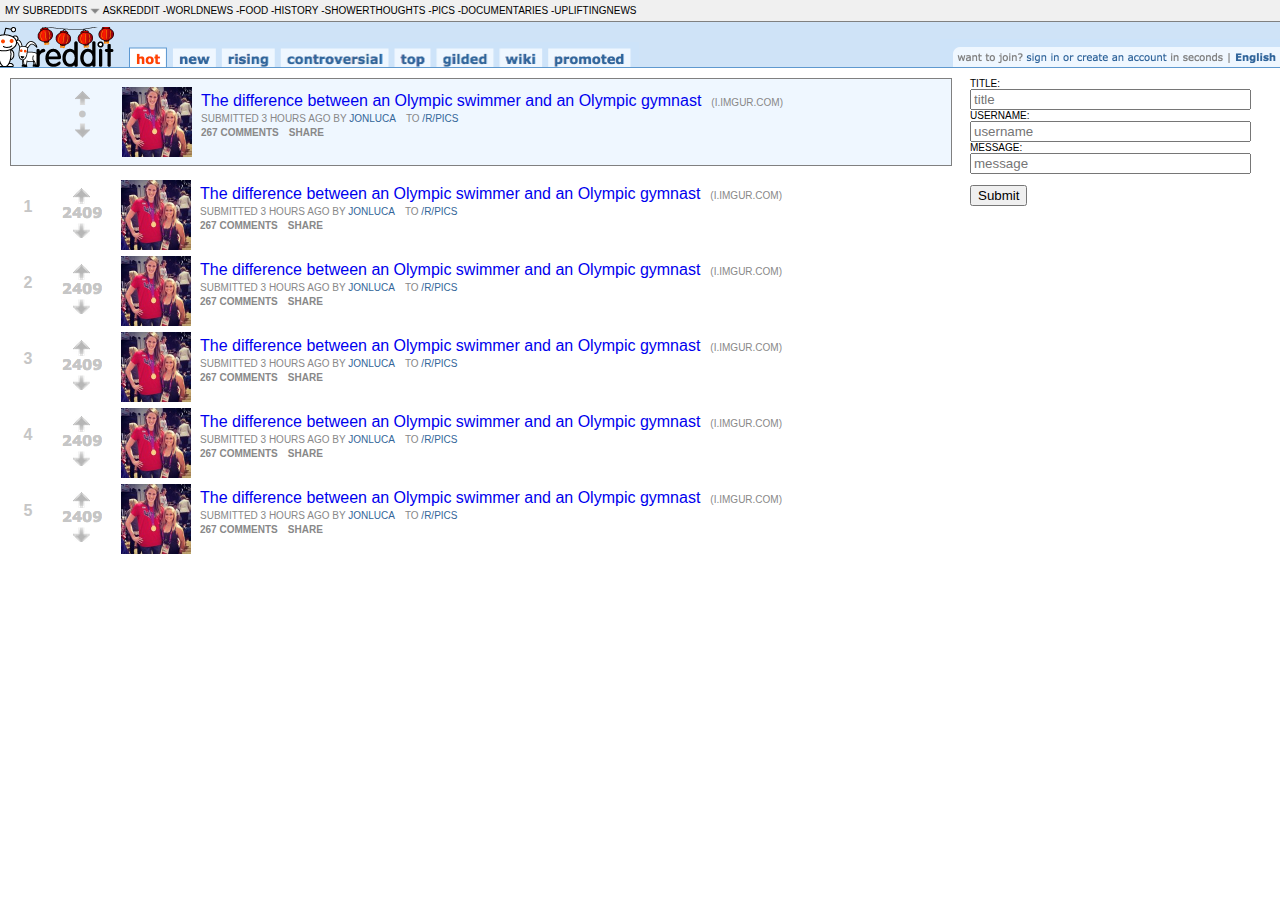
<file: client/index.html>
<!DOCTYPE html PUBLIC "-//W3C//DTD XHTML 1.0 Transitional//EN" "http://www.w3.org/TR/xhtml1/DTD/xhtml1-transitional.dtd">
<html xmlns="http://www.w3.org/1999/xhtml">
<head>
<meta http-equiv="Content-Type" content="text/html; charset=UTF-8" />
<title>Reddit</title>
<link rel="stylesheet" type="text/css" href="style/style.css" media="all">
</head>
<body>
<div class="top-navi">
  <div>
    <ul id="sr-bar">
    <li>My Subreddits</li>
    <li><img src="img/down-arrow.png" width="10" height="6" /></li>
      <li><a href="http://www.reddit.com/r/AskReddit/">AskReddit</a></li>
      <li>-<a href="http://www.reddit.com/r/worldnews/">worldnews</a></li>
      <li>-<a href="http://www.reddit.com/r/food/">food</a></li>
      <li>-<a href="http://www.reddit.com/r/history/">history</a></li>
      <li>-<a href="http://www.reddit.com/r/Showerthoughts/">Showerthoughts</a></li>
      <li>-<a href="http://www.reddit.com/r/pics/">pics</a></li>
      <li>-<a href="http://www.reddit.com/r/Documentaries/">Documentaries</a></li>
      <li>-<a href="http://www.reddit.com/r/UpliftingNews/">UpliftingNews</a></li>
    </ul>
  </div>
<div class="header">
  <img src="img/JCEe6l5mrNGva8odcJopoUhmMT9tWzl-te9tipCBbMw.png" width="120" height="40" />
  <img src="img/navigation.png" width="516" height="25" style="margin-top: 20px;"/>
  <div class="right">
      <img src="img/right.png" width="340" height="28" />
    </div>
</div>
<div class="body-container">
<table width="100%" border="0" cellspacing="0" cellpadding="10">
  <tr>
    <td>
      <div class="box">
        <table>
          <tbody>
            <tr>
              <td align="center" valign="top" width="30"><center>
                <span class="number"><br />
                </span>
              </center></td>
              <td align="center" valign="top" width="70px"><img src="img/sponsored.png" width="27" /></td>
              <td width="75" valign="top"><img src="img/thumb.jpg" width="70" height="70" /></td>
              <td valign="top"><span class="title"><a href="#">The difference between an Olympic swimmer and an Olympic gymnast</a></span><span class="source">(i.imgur.com)</span><br />
                <span class="date">submitted 3 hours ago by <a href="#">JonLuca</a></span><span class="branch"> to <a href="#">/r/pics</a></span><br />
                <span class="comments"><a href="#">267 comments</a></span><span class="share"><a href="#">share</a></span></td>
            </tr>
          </tbody>
        </table>
          
        </div>
      <br />
      <table>
        <tbody>
          <tr>
            <td align="center" valign="top" width="30"><center><span class="number"><br />
              1</span></center></td>
            <td valign="top"><img src="img/votecount.png" /></td>
            <td width="75" valign="top"><img src="img/thumb.jpg" width="70" height="70" /></td>
            <td valign="top"><span class="title"><a href="#">The difference between an Olympic swimmer and an Olympic gymnast</a></span><span class="source">(i.imgur.com)</span><br />
              <span class="date">submitted 3 hours ago by <a href="#">JonLuca</a></span><span class="branch"> to <a href="#">/r/pics</a></span><br />
              <span class="comments"><a href="#">267 comments</a></span><span class="share"><a href="#">share</a></span></td>
          </tr>
        </tbody>
      </table>
      <table>
        <tbody>
          <tr>
            <td align="center" valign="top" width="30"><center>
              <span class="number"><br />
              2</span>
            </center></td>
            <td valign="top"><img src="img/votecount.png" /></td>
            <td width="75" valign="top"><img src="img/thumb.jpg" width="70" height="70" /></td>
            <td valign="top"><span class="title"><a href="#">The difference between an Olympic swimmer and an Olympic gymnast</a></span><span class="source">(i.imgur.com)</span><br />
              <span class="date">submitted 3 hours ago by <a href="#">JonLuca</a></span><span class="branch"> to <a href="#">/r/pics</a></span><br />
              <span class="comments"><a href="#">267 comments</a></span><span class="share"><a href="#">share</a></span></td>
          </tr>
        </tbody>
      </table>
      <table>
        <tbody>
          <tr>
            <td align="center" valign="top" width="30"><center>
              <span class="number"><br />
              3</span>
            </center></td>
            <td valign="top"><img src="img/votecount.png" /></td>
            <td width="75" valign="top"><img src="img/thumb.jpg" width="70" height="70" /></td>
            <td valign="top"><span class="title"><a href="#">The difference between an Olympic swimmer and an Olympic gymnast</a></span><span class="source">(i.imgur.com)</span><br />
              <span class="date">submitted 3 hours ago by <a href="#">JonLuca</a></span><span class="branch"> to <a href="#">/r/pics</a></span><br />
              <span class="comments"><a href="#">267 comments</a></span><span class="share"><a href="#">share</a></span></td>
          </tr>
        </tbody>
      </table>
      <table>
        <tbody>
          <tr>
            <td align="center" valign="top" width="30"><center>
              <span class="number"><br />
              4</span>
            </center></td>
            <td valign="top"><img src="img/votecount.png" /></td>
            <td width="75" valign="top"><img src="img/thumb.jpg" width="70" height="70" /></td>
            <td valign="top"><span class="title"><a href="#">The difference between an Olympic swimmer and an Olympic gymnast</a></span><span class="source">(i.imgur.com)</span><br />
              <span class="date">submitted 3 hours ago by <a href="#">JonLuca</a></span><span class="branch"> to <a href="#">/r/pics</a></span><br />
              <span class="comments"><a href="#">267 comments</a></span><span class="share"><a href="#">share</a></span></td>
          </tr>
        </tbody>
      </table>
      <table>
        <tbody>
          <tr>
            <td align="center" valign="top" width="30"><center>
              <span class="number"><br />
              5</span>
            </center></td>
            <td valign="top"><img src="img/votecount.png" /></td>
            <td width="75" valign="top"><img src="img/thumb.jpg" width="70" height="70" /></td>
            <td valign="top"><span class="title"><a href="#">The difference between an Olympic swimmer and an Olympic gymnast</a></span><span class="source">(i.imgur.com)</span><br />
              <span class="date">submitted 3 hours ago by <a href="#">JonLuca</a></span><span class="branch"> to <a href="#">/r/pics</a></span><br />
              <span class="comments"><a href="#">267 comments</a></span><span class="share"><a href="#">share</a></span></td>
          </tr>
        </tbody>
      </table>
    </td>
    <td width="300" valign="top">
    <form action="action_page.php">
    Title:<br>
        <input type="text" name="title" placeholder="title" size=32><br>
        Username:<br>
        <input type="text" name="username" placeholder="username" size=32><br>
        Message:<br>
        <input type="text" name="message" placeholder="message" size=32>
        <br><br>
    </form> 
        <input type="submit" value="Submit">

      
    </td>
  </tr>
</table>
</body>
</html>
</file>
<file: client/style/style.css>
body {
	background-color: #FFF;
	font-family: x-small verdana,arial,helvetica,sans-serif;
	color: black;
	margin: 0px;
	padding: 0px;
}
.top-navi {
	width: 100%;
	height: 30px;
	background-color: #f0f0f0;
	border-bottom: 1px solid #808080;
	vertical-align: middle;
	padding: 0;
	margin: 0;
	color: #000;
	font-size: 10px;
	text-transform: uppercase;
	position: relative;
	display: block;
}
.header {
	width: 100%;
	height: 45px;
	background-color: #cfe3f7;
	margin: 0px;
	padding: 0px;
	border-top: 1px solid #808080;
	border-bottom: 1px solid #5f99cf;
	position: relative;
	display: inline-block;
}
.header .right{
	width: 350px;
	height: 45px;
	margin: 0px;
	padding: 0px;
	float:right;
	position: relative;
	display: block;
}
.header .right img{
	margin: 17px 0px;
	padding: 0px;
	float:right;
	position: relative;
	display: block;
}
.body-container {
	width: 100%;
	min-height: 500px;
	margin: 0px;
	padding: 0px;
	position: relative;
	overflow: hidden;
	display: block;
}
.box {
	width: 100%;
	min-height: 60px;
	padding: 5px 0px;
	background-color: #EFF7FF;
	border: 1px solid #808080;
	position: relative;
	display: block;
}
#sr-bar{
	margin: 0px;
	padding: 5px 5px 5px 5px;
}
#sr-bar li{
	list-style-type: none;
	margin: 0px;
	padding: 0px;
	display: inline;
}
#sr-bar a {
	text-decoration: none;
	color: #000;
	font-size: 10px;
	text-transform: uppercase;
}
.title {
	font-size: medium;
	margin: 5px 0px 0px 0px;
	display: block;
	text-transform:none;
	display: inline-block;
}
.title a{
	text-decoration: none;
}
.number {
	font-size: 16px;
	color: #c6c6c6;
	font-family: arial;
	font-weight: bold;
	margin: 15px auto;
}
.source {
	color: #888;
	font-size: 10px;
	margin-left: 10px;
	display: inline-block;
}
.date {
	color: #888;
	font-size: x-small;
	margin: 3px 0px;
	display: inline-block;
}
.date a{
	color: #369;
	text-decoration: none;
}
.date a:hover{
	color: #369;
	text-decoration: underline;
}
.branch {
	color: #888;
	font-size: x-small;
	margin: 3px 10px;
	display: inline-block;
}
.branch a{
	color: #369;
	text-decoration: none;
}
.branch a:hover{
	color: #369;
	text-decoration: underline;
}
.comments {
	color: #888;
	font-size: x-small;
	margin: 0px 0px;
	display: inline-block;
	font-weight: bold;
}
.share {
	color: #888;
	font-size: x-small;
	margin: 0px 10px;
	display: inline-block;
	font-weight: bold;
}
.comments a{
	color: #888;
	text-decoration: none;
}
.comments a:hover{
	text-decoration: underline;
}
.share a{
	color: #888;
	text-decoration: none;
}
.share a:hover{
	text-decoration: underline;
}
</file>
